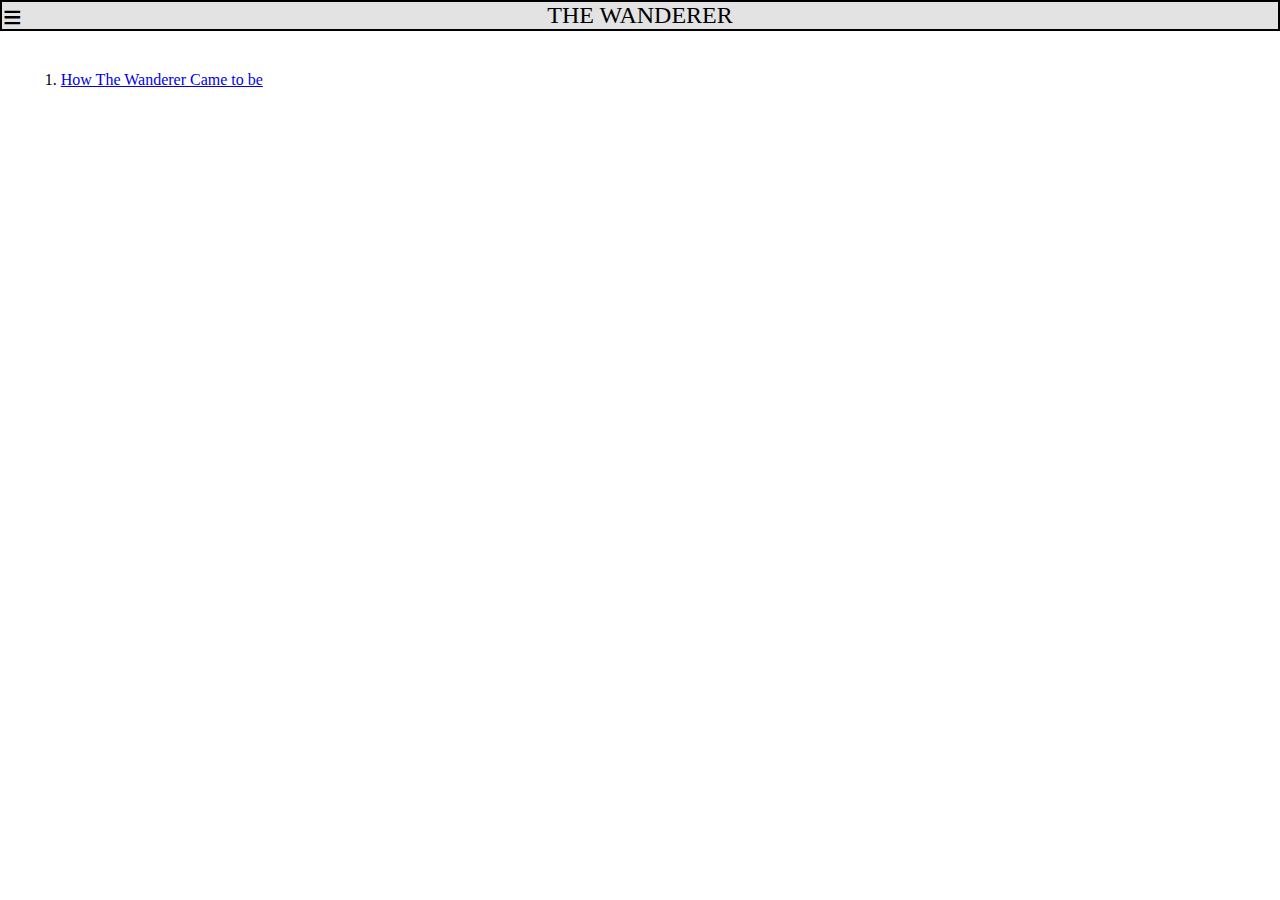
<file: index.html>
<!DOCTYPE html>
<html lang="en">
<head>
    <meta charset="UTF-8">
    <meta name="viewport" content="width=device-width, initial-scale=1.0">
    <meta http-equiv="X-UA-Compatible" content="ie=edge">
    <title>The Wanderer</title>
    <link rel="shortcut icon" href="../images/epic_ninja_face_by_blueamnesiac-d450p92.png" type="image/x-icon">
    <link rel="stylesheet" href="./css/stylesheet.css">

</head>
<body>
        <div>
                <header class="drop_btn">
                    <h2 class="title_bar">THE WANDERER</h2>
                    <div>
                        <button>&equiv;</button>
                        <a href="./post/about.html">Did you know?</a>       
                    </div>
                </header>  
        </div>

        <section>
                <p>1. <a href="../index.html">How The Wanderer Came to be</a> </p>               
        </section>
    
        
</body>
</html>
</file>
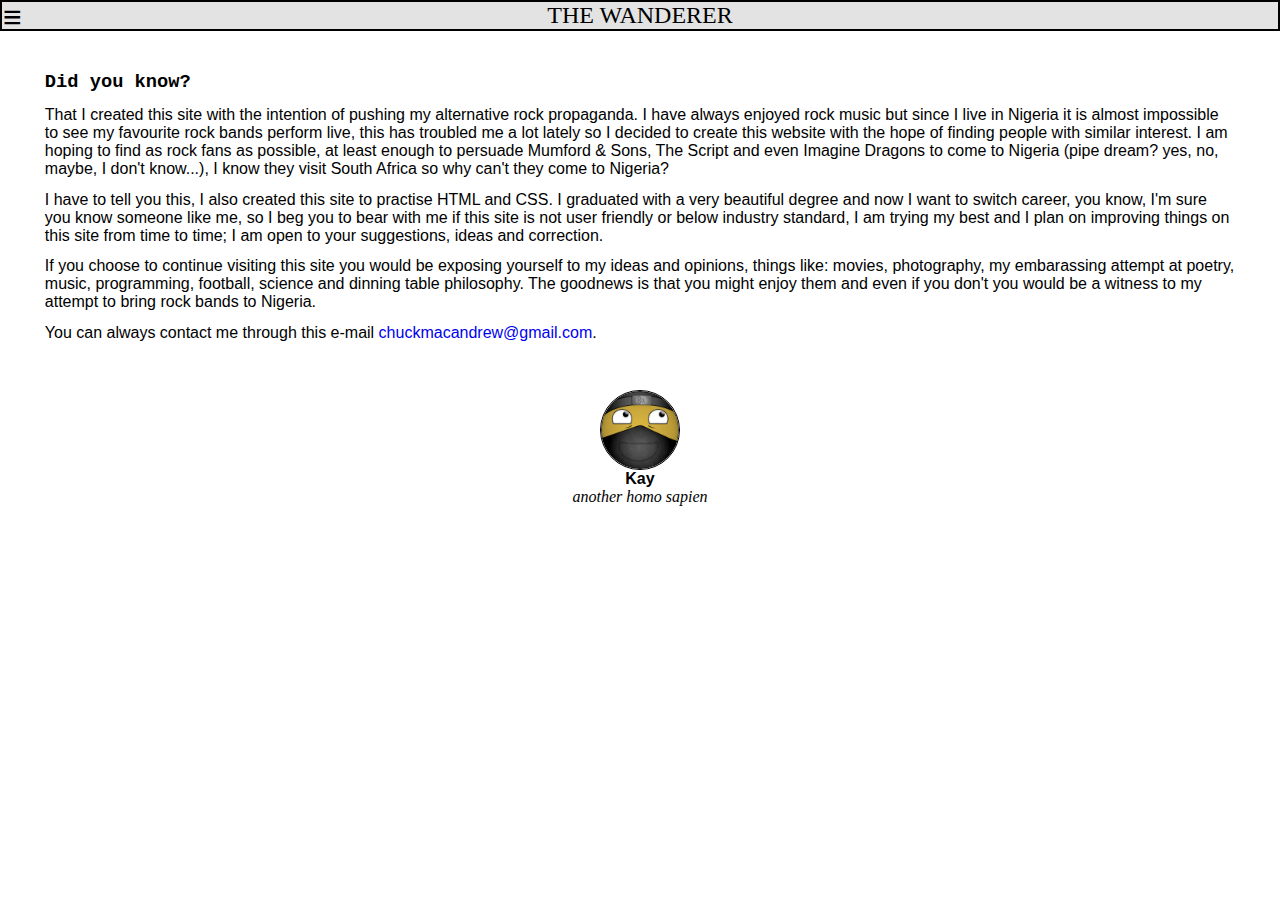
<file: post/about.html>
<!DOCTYPE html>
<html lang="en">
<head>
    <meta charset="UTF-8">
    <meta name="viewport" content="width=device-width, initial-scale=1.0">
    <meta http-equiv="X-UA-Compatible" content="ie=edge">
    <title>The Wanderer</title>
    <link rel="shortcut icon" href="../images/epic_ninja_face_by_blueamnesiac-d450p92.png" type="image/x-icon">
    <link rel="stylesheet" href="../css/stylesheet.css">

</head>
<body>
    <div>
        <header class="drop_btn">
            <h2 class="title_bar">THE WANDERER</h2>
            <div>
                <button>&equiv;</button>
                <a href="page_1.html">My first post</a>
                <a href="../index.html">Archive</a>
            </div>
        </header>  
    </div>

    <section>
            <h3 class="post_title">Did you know?</h3>
            <article>
                <p> That I created this site with the intention of pushing my
                    alternative rock propaganda. I have always enjoyed rock music
                    but since I live in Nigeria it is almost impossible to see my 
                    favourite rock bands perform live, this has troubled me a lot lately
                    so I decided to create this website with the hope of finding people with
                    similar interest. I am hoping to find as rock fans as possible, at least
                    enough to persuade Mumford & Sons, The Script and even Imagine Dragons to come to Nigeria (pipe dream? yes, no, maybe, 
                    I don't know...), I know they visit South Africa so why can't they come to
                    Nigeria?
                </p>

                <p>
                   I have to tell you this, I also created this site to practise HTML and CSS. I
                   graduated with a very beautiful degree and now I want to switch career,
                    you know, I'm sure you know someone like me, so I beg you to bear with me if this
                    site is not user friendly or below industry standard, I am trying my best and I plan 
                    on improving things on this site from time to time; I am open to your suggestions, ideas
                    and correction.
                </p>

                <p>
                    If you choose to continue visiting this site you would be exposing 
                    yourself to my ideas and opinions, things like: movies, 
                    photography, my embarassing attempt at poetry, music, programming, football,
                    science and dinning table philosophy. The goodnews is that you might enjoy 
                    them and even if you don't you would be a witness to my attempt to bring rock 
                    bands to Nigeria.
                </p>

                <p>
                    You can always contact me through this e-mail <a href="mailto:chuckmacandrew@gmail.com">chuckmacandrew@gmail.com</a>.
                </p>
            </article>
    </section>

    <div class="myDetails">
            <img class="myAvatar" src="../images/epic_ninja_face_by_blueamnesiac-d450p92.png">
            <h4> Kay </h4>
            <p>another homo sapien</p>
    </div>
    
</body>
</html>
</file>
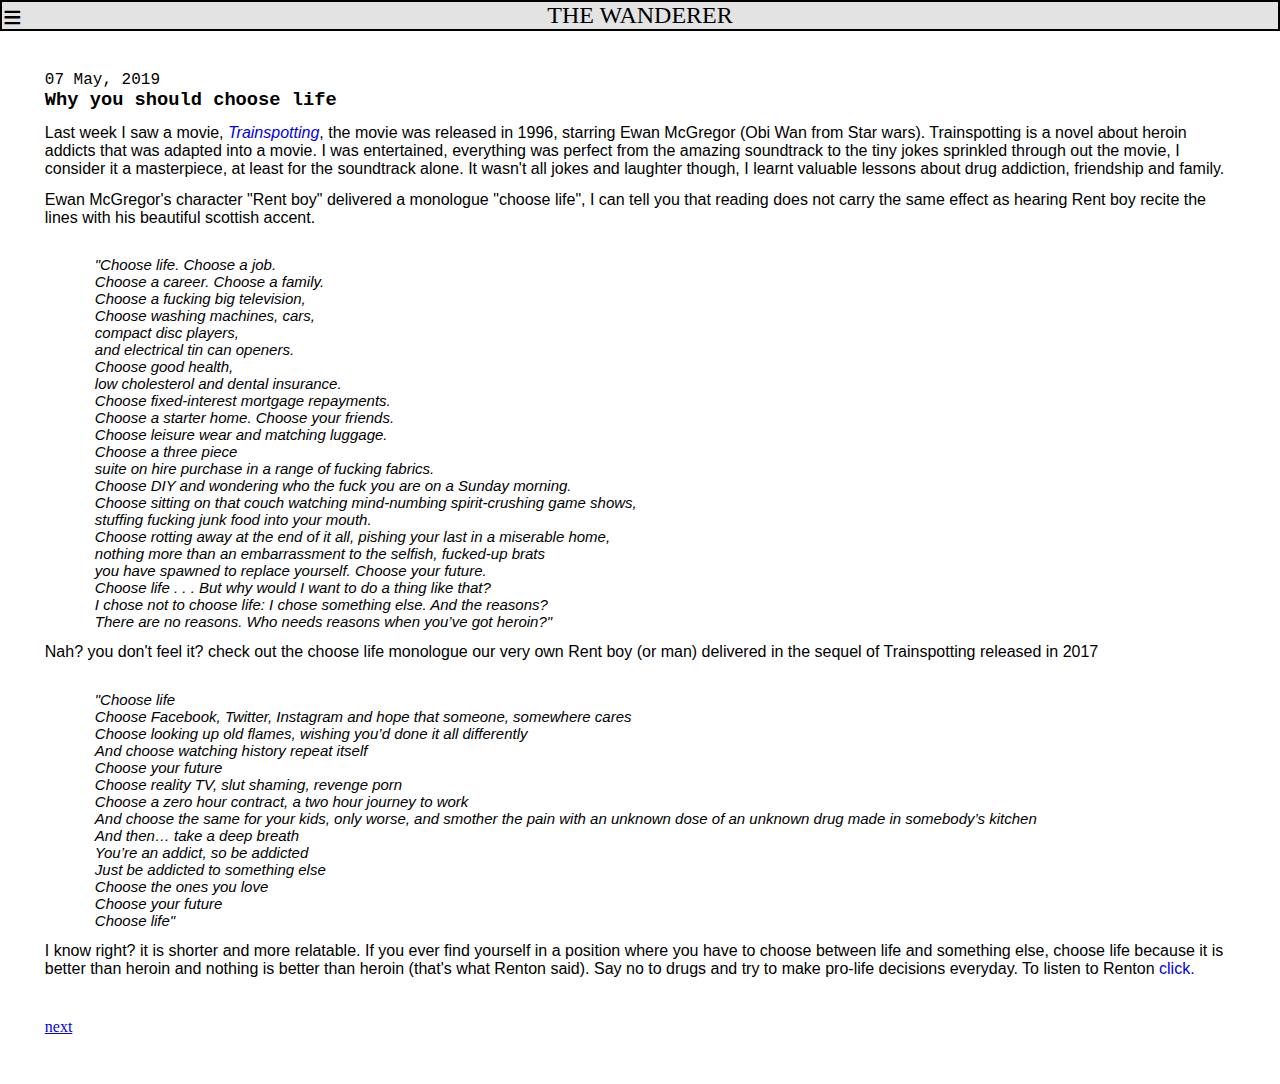
<file: post/page_1.html>
<!DOCTYPE html>
<html lang="en">
<head>
    <meta charset="UTF-8">
    <meta name="viewport" content="width=device-width, initial-scale=1.0">
    <meta http-equiv="X-UA-Compatible" content="ie=edge">
    <title>The Wanderer</title>
    <link rel="shortcut icon" href="../images/epic_ninja_face_by_blueamnesiac-d450p92.png" type="image/x-icon">
    <link rel="stylesheet" href="../css/stylesheet.css">

</head>
<body>
    <div>
       <header class="drop_btn">
            <h2 class="title_bar">THE WANDERER</h2>
            <div>
                <button>&equiv;</button>
                <a href="about.html">Did you know?</a>
                <a href="../index.html">Archive</a>
            </div>
        </header>  
    </div>

    <section>
            <p class="date">07 May, 2019</p>
            <h3 class="post_title">Why you should choose life</h3>
            <article>
                <p>
                    Last week I saw a movie, <i><a href="https://www.imdb.com/title/tt0117951/">Trainspotting</a></i>, the movie
                    was released in 1996, starring Ewan McGregor (Obi Wan
                    from Star wars). Trainspotting is a novel about heroin 
                    addicts that was adapted into a movie. I was entertained, everything
                    was perfect from the amazing soundtrack to the tiny jokes sprinkled through
                    out the movie, I consider it a masterpiece, at least for the soundtrack alone.
                    It wasn't all jokes and laughter though, I learnt valuable lessons about
                    drug addiction, friendship and family.
                </p>

                <p>
                    Ewan McGregor's character "Rent boy" delivered a monologue "choose life",
                    I can tell you that reading does not carry the same effect as hearing Rent boy recite the lines
                    with his beautiful scottish accent.
                </p>
                <p class="quote">
                        "Choose life. Choose a job.
                         Choose a career. Choose a family. 
                         Choose a fucking big television, 
                        Choose washing machines, cars, 
                        compact disc players, 
                        and electrical tin can openers.
                        Choose good health, 
                        low cholesterol and dental insurance. 
                        Choose fixed-interest mortgage repayments. 
                        Choose a starter home. Choose your friends. 
                        Choose leisure wear and matching luggage. 
                        Choose a three piece 
                        suite on hire purchase in a range of fucking fabrics. 
                        Choose DIY and wondering who the fuck you are on a Sunday morning. 
                        Choose sitting on that couch watching mind-numbing spirit-crushing game shows, 
                        stuffing fucking junk food into your mouth. 
                        Choose rotting away at the end of it all, pishing your last in a miserable home, 
                        nothing more than an embarrassment to the selfish, fucked-up brats 
                        you have spawned to replace yourself. Choose your future. 
                        Choose life . . . But why would I want to do a thing like that? 
                        I chose not to choose life: I chose something else. And the reasons? 
                        There are no reasons. Who needs reasons when you’ve got heroin?"
                </p>

                <p>
                    Nah? you don't feel it? check out the choose life monologue
                    our very own Rent boy (or man) delivered in the sequel of
                    Trainspotting released in 2017
                </p>

                <p class="quote">
                        "Choose life
                        Choose Facebook, Twitter, Instagram and hope that someone, somewhere cares
                        Choose looking up old flames, wishing you’d done it all differently
                        And choose watching history repeat itself
                        Choose your future
                        Choose reality TV, slut shaming, revenge porn
                        Choose a zero hour contract, a two hour journey to work
                        And choose the same for your kids, only worse, and smother the pain with an unknown dose of an unknown drug made in somebody’s kitchen
                        And then… take a deep breath
                        You’re an addict, so be addicted
                        Just be addicted to something else
                        Choose the ones you love
                        Choose your future
                        Choose life"
                </p>

                <p>
                    I know right? it is shorter and more relatable. 
                    If you ever find yourself in a position where you have to
                    choose between life and something else, choose life because
                    it is better than heroin and nothing is better than heroin
                    (that's what Renton said). Say no to drugs and try to make pro-life
                    decisions everyday.
                    To listen to Renton <a href="https://www.youtube.com/watch?v=RCxgqHqakXc">click.</a>
                </p>

            </article>
            <div>
                    <a class="buttons" href="page_2.html">next</a>
            </div>
            
    </section>


</body>
</html>
</file>
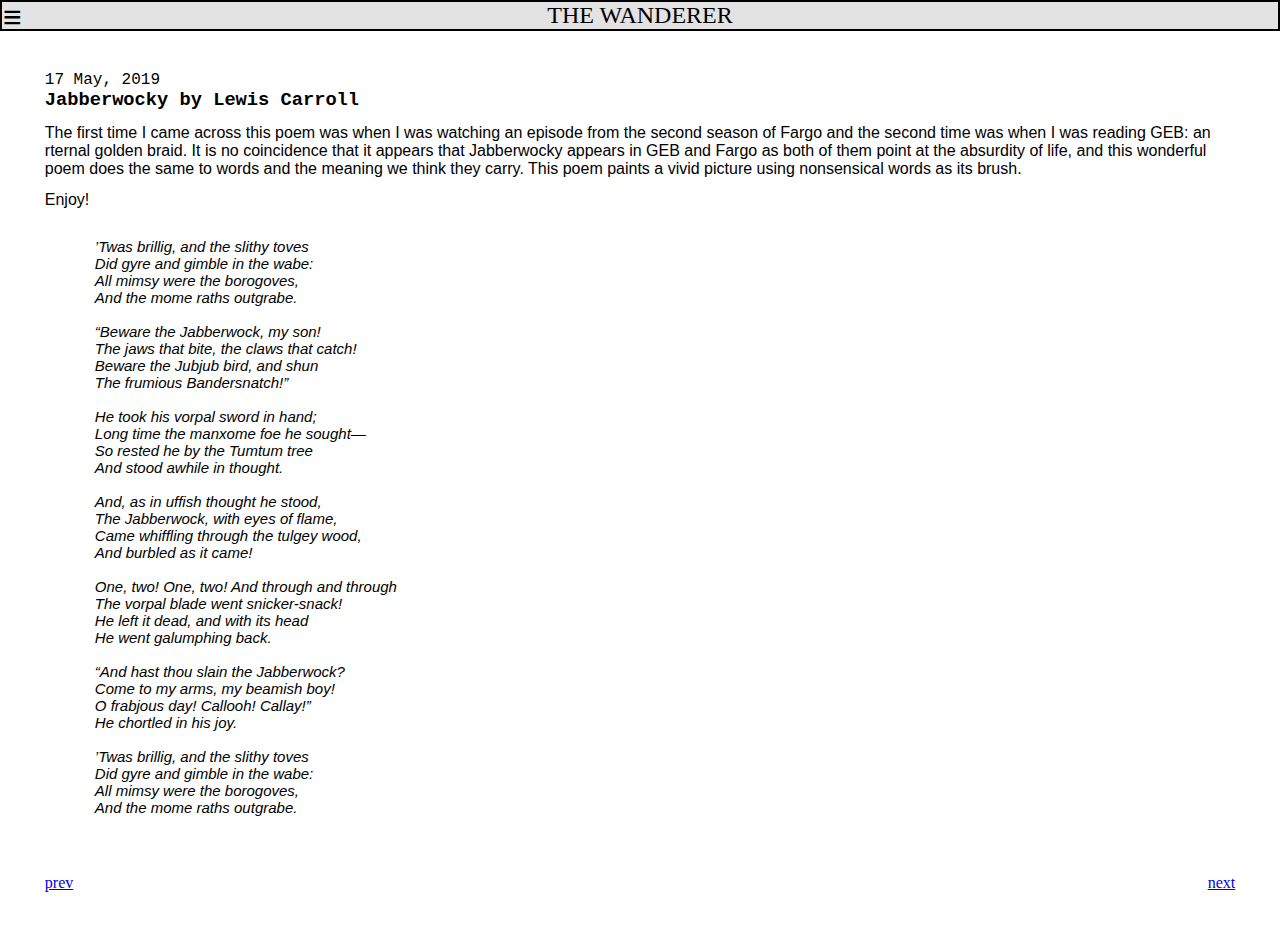
<file: post/page_2.html>
<!DOCTYPE html>
<html lang="en">
<head>
    <meta charset="UTF-8">
    <meta name="viewport" content="width=device-width, initial-scale=1.0">
    <meta http-equiv="X-UA-Compatible" content="ie=edge">
    <title>The Wanderer</title>
    <link rel="shortcut icon" href="../images/epic_ninja_face_by_blueamnesiac-d450p92.png" type="image/x-icon">
    <link rel="stylesheet" href="../css/stylesheet.css">

</head>
<body>
    <div>
        <header class="drop_btn">
            <h2 class="title_bar">THE WANDERER</h2>
            <div>
                <button>&equiv;</button>
                <a href="about.html">Did you know?</a>
                <a href="../index.html">Archive</a>
            </div>
        </header>  
    </div>
    
    <section>
            <p class="date">17 May, 2019</p>
            <h3 class="post_title">Jabberwocky by Lewis Carroll</h3>
            <article>
                <P>
                    The first time I came across this poem was when I was
                    watching an episode from the second season of Fargo and the 
                    second time was when I was reading GEB: an rternal golden braid. 
                    It is no coincidence that it appears that Jabberwocky appears in GEB and Fargo
                    as both of them point at the absurdity of life,
                    and this wonderful poem does the same to words and the meaning we
                    think they carry. This poem paints a vivid picture using nonsensical
                    words as its brush. 
                </P>

                <p> Enjoy!</p>

                <p class="quote">
                        ’Twas brillig, and the slithy toves 
                        Did gyre and gimble in the wabe: 
                  All mimsy were the borogoves, 
                        And the mome raths outgrabe. 
                  
                  “Beware the Jabberwock, my son! 
                        The jaws that bite, the claws that catch! 
                  Beware the Jubjub bird, and shun 
                        The frumious Bandersnatch!” 
                  
                  He took his vorpal sword in hand; 
                        Long time the manxome foe he sought— 
                  So rested he by the Tumtum tree 
                        And stood awhile in thought. 
                  
                  And, as in uffish thought he stood, 
                        The Jabberwock, with eyes of flame, 
                  Came whiffling through the tulgey wood, 
                        And burbled as it came! 
                  
                  One, two! One, two! And through and through 
                        The vorpal blade went snicker-snack! 
                  He left it dead, and with its head 
                        He went galumphing back. 
                  
                  “And hast thou slain the Jabberwock? 
                        Come to my arms, my beamish boy! 
                  O frabjous day! Callooh! Callay!” 
                        He chortled in his joy. 
                  
                  ’Twas brillig, and the slithy toves 
                        Did gyre and gimble in the wabe: 
                  All mimsy were the borogoves, 
                        And the mome raths outgrabe.
                  
                </p>
            </article>

            <div class="buttons">
                    <a class="prev" href="page_1.html">prev</a>
                    <a class="next" href="page_2.html">next</a>
            </div>
            
    </section>

</body>
</html>
</file>
<file: css/stylesheet.css>
* {margin: 0; padding: 0; font-weight: normal; box-sizing: border-box;}

.title_bar {
    border: 2px solid black;
    background: #e3e3e3;
    text-align: center;
    margin-bottom: 2.5rem;
}

.date {
    margin: 0;
    font-family: 'Courier New', Courier, monospace
}

.post_title {
    font-family: 'Courier New', Courier, monospace;
    font-weight: bold;
}


/* ----------The body of the post---------- */
section {
    width: 93vw;
    margin: auto;
    margin-bottom: 3rem;
}

article p {
    margin-top: 0.8rem;
    font-family: -apple-system,BlinkMacSystemFont,'Segoe UI', Roboto, Oxygen, Ubuntu, Cantarell,'Open Sans', 
    'Helvetica Neue', sans-serif;
    word-wrap: break-word;
}

.myDetails {
    width:50vw;
    margin: 0rem auto;
    text-align: center;
} 

.myDetails p {
    font-style: italic;
}

.myDetails h4 {
    font-family: -apple-system, BlinkMacSystemFont, 
    'Segoe UI', Roboto, Oxygen, Ubuntu, Cantarell, 'Open Sans',
    'Helvetica Neue', sans-serif;
    font-weight: bold;
}

.myAvatar {
    display: block;
    border: black 1px solid;
    height: 80px;
    border-radius: 100%;
    margin: 0rem auto;
}

/* ---------Navigation Buttons-------- */

.buttons a:hover {
    background: transparent;
    color: #aaaaaa;
  }
  
.buttons{
    display: flex;
    justify-content: space-between;
    margin-top: 2.54rem;
  }


footer {
    font-style: oblique;
    text-align: center;
    height: -10vh;
  }


/* ----------Dropdown Button---------- */
header {position: relative;}


.drop_btn div a {
    display: none;
    font-family: 'Courier New', Courier, monospace;
    font-size: 12px;
    text-decoration: none;
    font-size: 1.1rem;
    color: black;
    text-align: left;
    min-width: 30vw;
    max-width: auto;
    padding: 5px;
}

.drop_btn div a:hover{color: rgb(104, 92, 92);}

.drop_btn div {
    position: absolute;
    top: 0px;
    left: 3px;
    margin-top: -1.4px;
}
.drop_btn div:hover a {
    display: block;
    background-color: #f1f1f1
}

.drop_btn button{
    display: block;
    font-size: 2rem;
    border: none;
    background: transparent;
    cursor: pointer;
}

/* choose life */
.quote {
    width: auto;
    padding-left: 50px;
    font-size: 15px;
    font-style: italic;
    font-weight: 240;
    white-space: pre-line;
}

article a{
    text-decoration: none;
}
</file>
